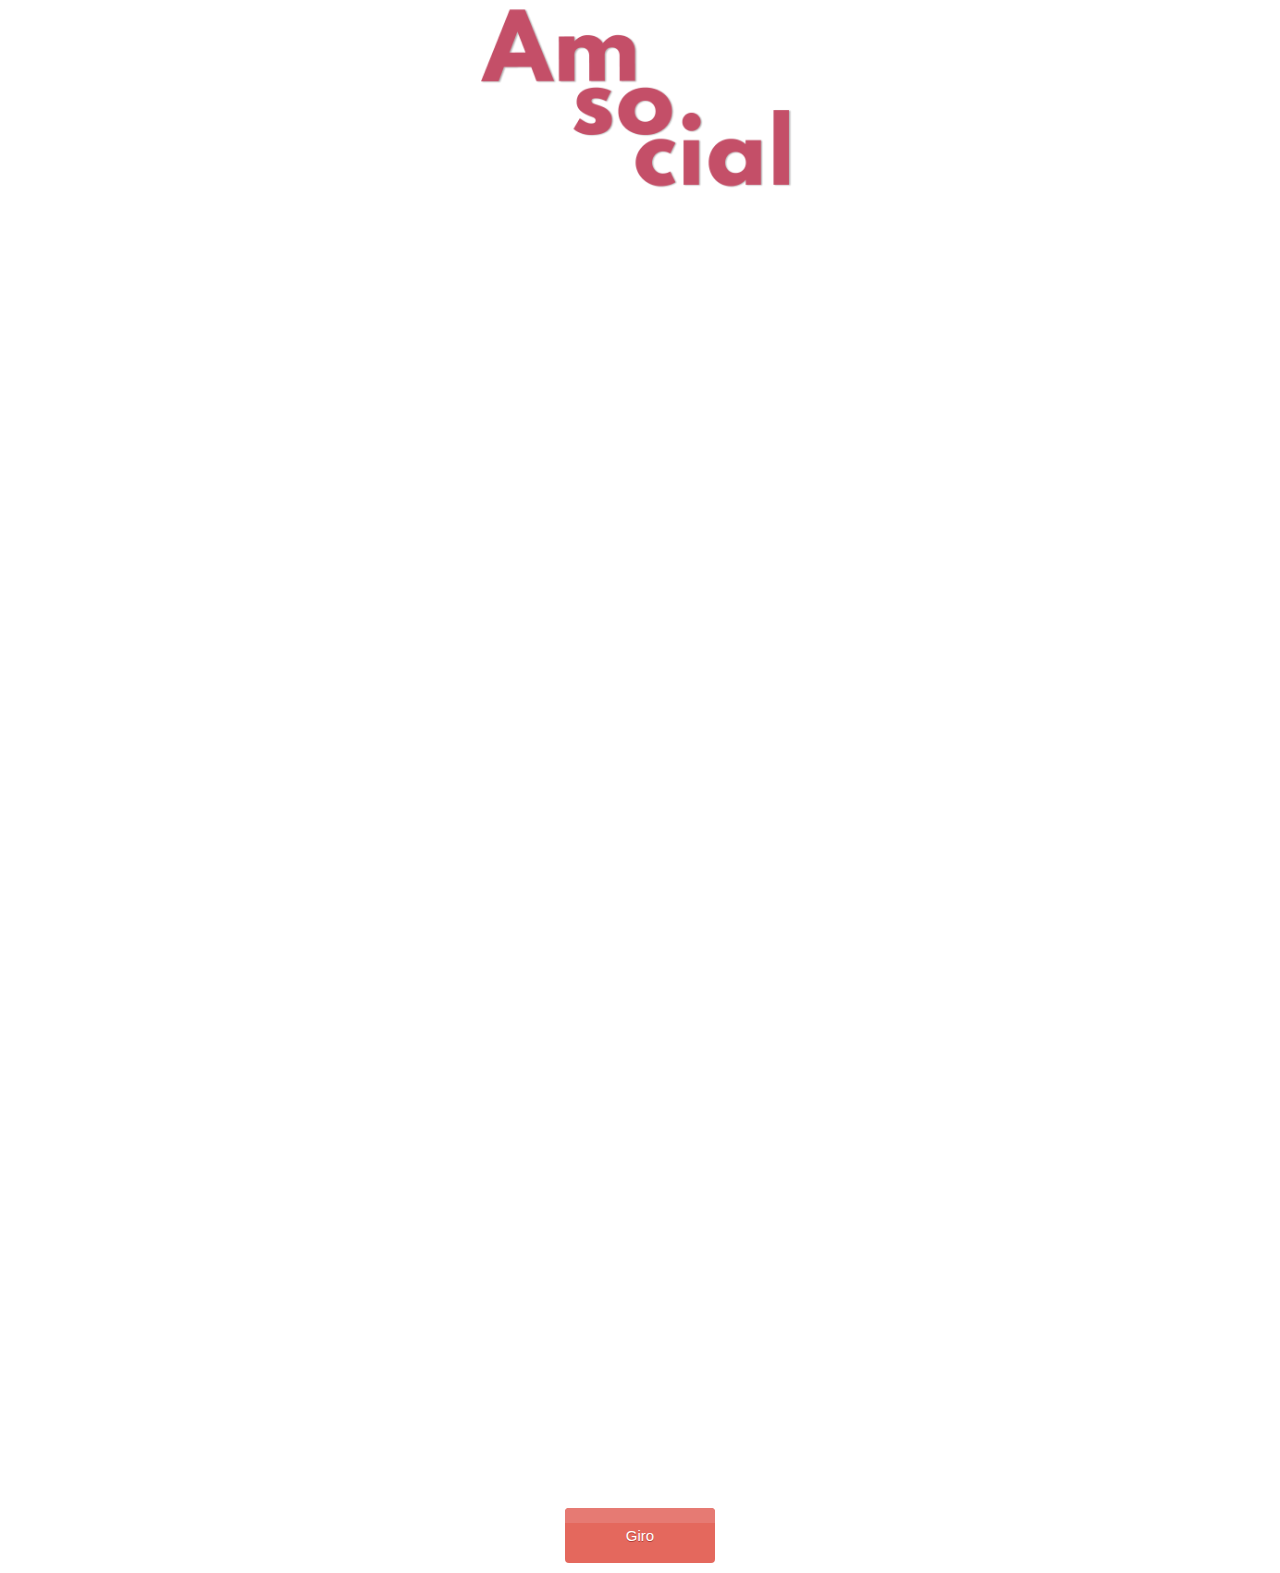
<file: html/ruleta.html>
<!DOCTYPE html>
<html lang="en">

<head>
    <meta charset="UTF-8">
    <meta name="viewport" content="width=device-width, initial-scale=1.0">
    <title>Document</title>
    <link rel="stylesheet" href="/style.css">
    <script src="/code.js"></script>
    <meta http-equiv="refresh" content="15;/html/contador.html" >
</head>

<body class="bodyraro">
    <img class="bodyraro__img" src="/nombreblue.png" alt="">
    <canvas id="canvas" style="width: 100%;" width="500" height="500"></canvas>
    <input class="btn" type="button" value="Giro" onclick="spin();" style="float:left;"/>

</body>

</html>
</file>
<file: style.css>
body,
html {
    font-family: "Montserrat", sans-serif;
    margin: 0;
}

.bodyIndex {
    transition: linear 2.5s;
    display: flex;
    flex-direction: column;
    align-items: center;
    background: #2d7b9d;
    min-height: 100vh;
    justify-content: center;
    background-image: url("background3.jpg");
    background-repeat: no-repeat;
    background-attachment: fixed;
    background-size: 100% 100%;
}

.bodyraro {
    background: white;
    display: flex;
    flex-direction: column;
    justify-content: center;
    align-items: center;
    min-height: 100vh;
}

.bodyraro__img {
    width: 25%;
}

input {
    width: 50%;
    height: 60px;
    background: #c44f68;
    border: none;
    color: white;
    border-radius: 20px;
    font-size: 20px;
}

span {
    color: white;
    font-size: 40px;
    margin-bottom: 20px;
}

h1 {
    color: white;
}

.btn {
    box-shadow: inset 0px 39px 0px -24px #e67a73;
    background-color: #e4685d;
    border-radius: 4px;
    border: 1px solid #ffffff;
    display: inline-block;
    cursor: pointer;
    color: #ffffff;
    font-family: Arial;
    font-size: 15px;
    padding: 6px 15px;
    text-decoration: none;
    text-shadow: 0px 1px 0px #b23e35;
    font-family: "Montserrat", sans-serif;
    border: none;
    width: 150px;
    height: 55px;
    margin: 10px 0px;
}

.nombre {
    width: 100%;
}
</file>
